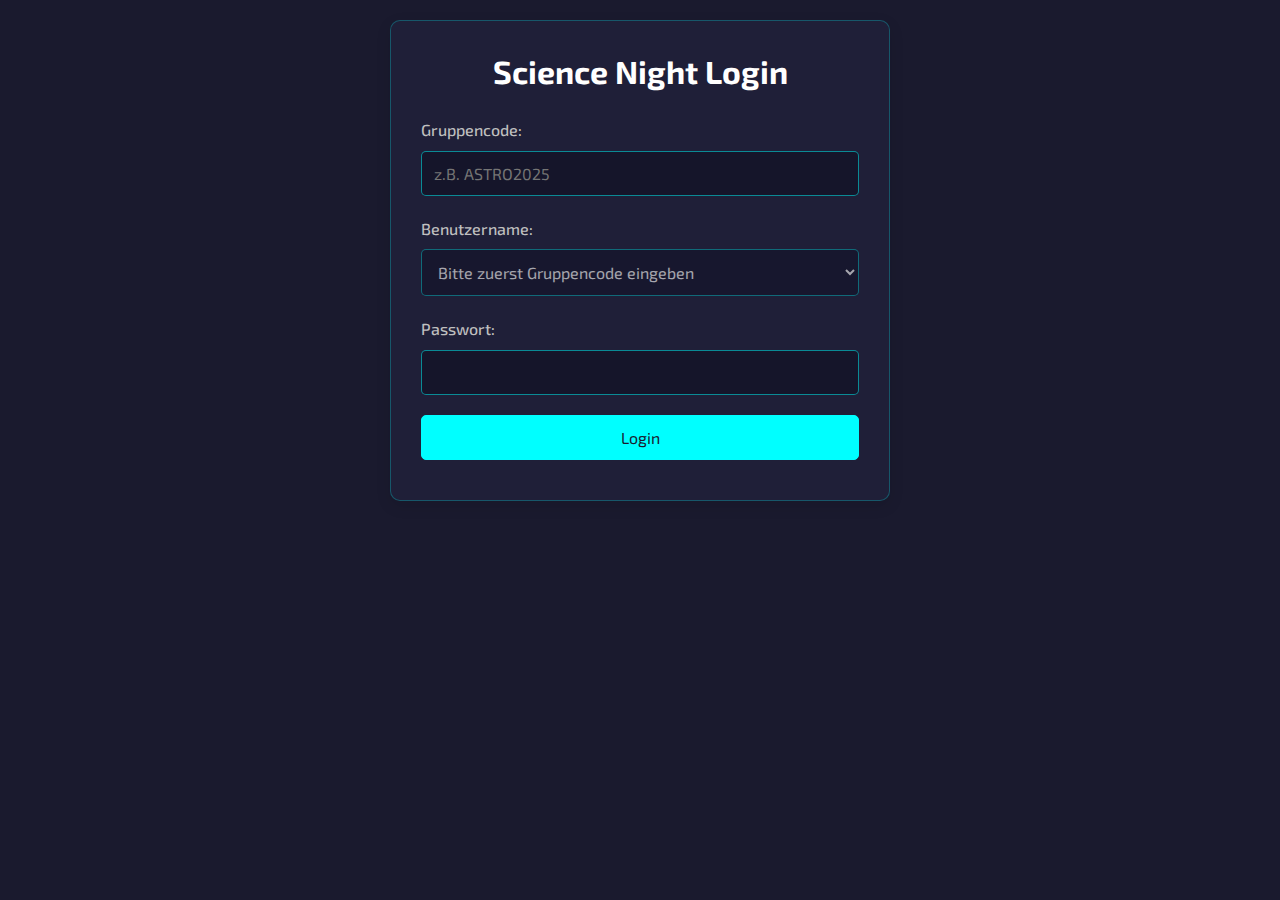
<file: index.html>
<!DOCTYPE html>
<html lang="de">
<head>
    <meta charset="UTF-8">
    <meta name="viewport" content="width=device-width, initial-scale=1.0">
    <title>Science Night Voting - Login</title>
    <link rel="stylesheet" href="styles/main.css">
    <link href="https://fonts.googleapis.com/css2?family=Roboto:wght@400;500;700&display=swap" rel="stylesheet">
</head>
<body>
    <div class="container">
        <h1>Science Night Login</h1>
        <form id="login-form">
            <div class="form-group">
                <label for="group-code">Gruppencode:</label>
                <input type="text" id="group-code" name="group-code" placeholder="z.B. ASTRO2025" required>
            </div>
            <div class="form-group">
                <label for="username">Benutzername:</label>
                <select id="username" name="username" required disabled>
                    <option value="">Bitte zuerst Gruppencode eingeben</option>
                </select>
            </div>
            <div class="form-group">
                <label for="password">Passwort:</label>
                <input type="password" id="password" name="password" required>
            </div>
            <button type="submit" class="btn">Login</button>
        </form>
        <div id="message-container" style="margin-top:15px;"></div>
        <div id="loader-container"></div>
    </div>

    <script src="config.js"></script>
    <script src="scripts/sheets.js"></script>
    <script src="scripts/login.js"></script>
</body>
</html>
</file>
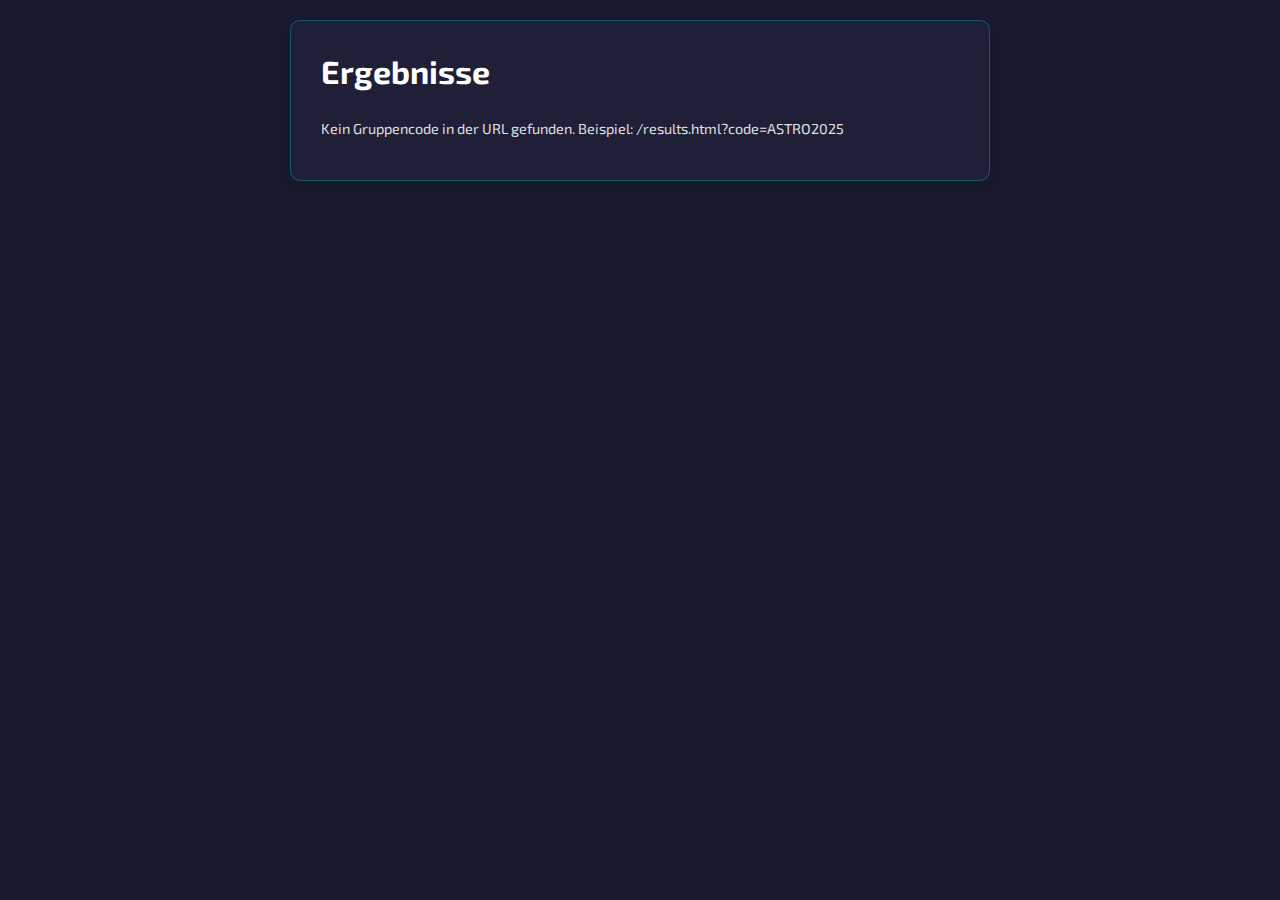
<file: results.html>
<!DOCTYPE html>
<html lang="de">
<head>
    <meta charset="UTF-8">
    <meta name="viewport" content="width=device-width, initial-scale=1.0">
    <title>Science Night - Ergebnisse</title>
    <link rel="stylesheet" href="styles/main.css">
    <link href="https://fonts.googleapis.com/css2?family=Exo+2:wght@300;400;500;700&display=swap" rel="stylesheet">
</head>
<body>
    <div class="container" style="max-width: 700px;">
        <div class="page-header">
             <h1 id="results-title">Ergebnisse</h1>
             <a href="vote.html" id="back-to-vote-link" class="btn btn-secondary" style="width:auto; display:none;">Zurück zur Abstimmung</a>
        </div>
       
        <div id="loader-container-results"></div>
        <ul id="results-list">
            <!-- Ergebnisse werden hier per JS eingefügt -->
        </ul>
        <div id="message-container-results" style="margin-top:15px;"></div>
    </div>

    <script src="config.js"></script>
    <script src="scripts/sheets.js"></script>
    <script src="scripts/results.js"></script>
</body>
</html>
</file>
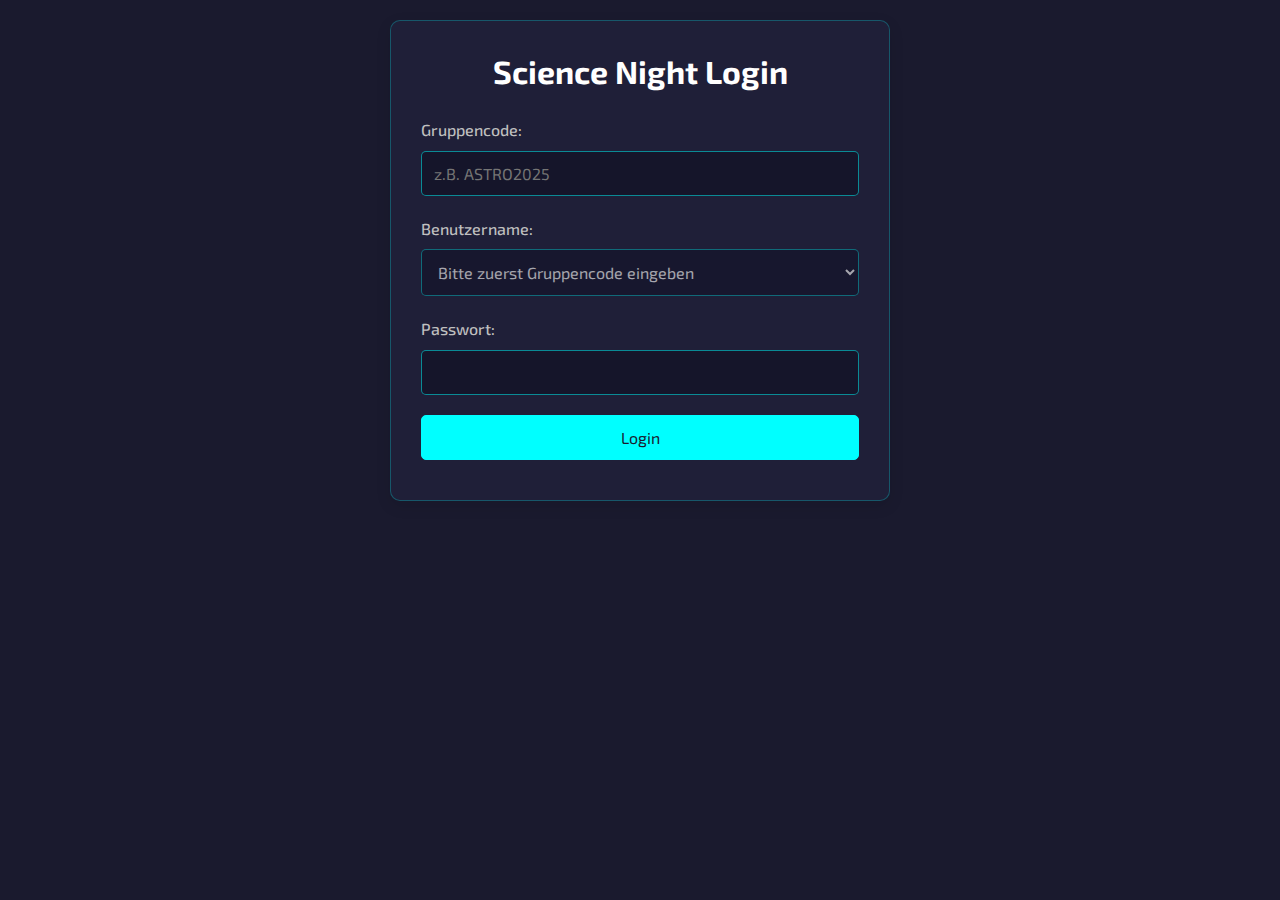
<file: vote.html>
<!DOCTYPE html>
<html lang="de">
<head>
    <meta charset="UTF-8">
    <meta name="viewport" content="width=device-width, initial-scale=1.0">
    <title>Science Night - Abstimmen</title>
    <link rel="stylesheet" href="styles/main.css">
    <link href="https://fonts.googleapis.com/css2?family=Roboto:wght@400;500;700&display=swap" rel="stylesheet">
</head>
<body>
    <div class="container">
        <div class="page-header">
            <h2>Veranstaltungen Bewerten</h2>
            <a href="#" id="results-link" class="btn btn-secondary" style="width:auto;">Ergebnisse Anzeigen</a>
        </div>
        <p id="user-greeting" style="text-align:center; margin-bottom:20px;"></p>
        <div id="loader-container-vote"></div>
        <div id="event-cards-container">
            <!-- Event-Karten werden hier per JS eingefügt -->
        </div>
        <div id="message-container-vote" style="margin-top:15px;"></div>

    </div>

    <script src="config.js"></script>
    <script src="scripts/sheets.js"></script>
    <script src="scripts/vote.js"></script>
</body>
</html>
</file>
<file: styles/main.css>
@import url('https://fonts.googleapis.com/css2?family=Exo+2:wght@300;400;500;700&display=swap');

/* Basic Reset & Global Styles */
* {
  box-sizing: border-box;
  margin: 0;
  padding: 0;
}

body {
  font-family: 'Exo 2', sans-serif;
  background-color: #1a1a2e;
  color: #e0e0e0;
  line-height: 1.6;
  display: flex;
  flex-direction: column;
  align-items: center;
  min-height: 100vh;
  padding: 20px;
}

.container {
  background-color: #1f1f38;
  padding: 25px 30px;
  border-radius: 10px;
  box-shadow: 0 5px 15px rgba(0, 0, 0, 0.1);
  border: 1px solid #00ffff40;
  width: 100%;
  max-width: 500px;
  margin-bottom: 20px;
  animation: fadeInSlideUp 0.7s ease-out forwards;
}

h1, h2 {
  color: #ffffff;
  font-family: 'Exo 2', sans-serif;
  margin-bottom: 20px;
  text-align: center;
}

/* Forms */
.form-group {
  margin-bottom: 20px;
}

label {
  display: block;
  margin-bottom: 8px;
  font-weight: 500;
  color: #c0c0c0;
  font-family: 'Exo 2', sans-serif;
}

input[type="text"],
input[type="password"],
select {
  width: 100%;
  padding: 12px;
  background-color: #15152a; /* Slightly darker than container */
  color: #e0e0e0;
  border: 1px solid #00ffff80; /* Cyan border with transparency */
  border-radius: 5px;
  font-size: 16px;
  font-family: 'Exo 2', sans-serif;
  transition: border-color 0.3s ease, box-shadow 0.3s ease;
}

input[type="text"]:focus,
input[type="password"]:focus,
select:focus {
  outline: none;
  border-color: #00ffff; /* Solid cyan */
  box-shadow: 0 0 10px #00ffff, 0 0 20px #00ffff80; /* Enhanced static glow */
  transition: border-color 0.3s ease, box-shadow 0.3s ease; /* Smooth transition to this state */
}

.btn {
  display: inline-block;
  background-color: #00ffff; /* Cyan */
  color: #1a1a2e; /* Dark navy for text on cyan */
  padding: 12px 20px;
  border: 1px solid #00ffff;
  border-radius: 5px; /* Slightly rounded */
  cursor: pointer;
  font-size: 16px;
  font-family: 'Exo 2', sans-serif;
  text-align: center;
  text-decoration: none;
  transition: background-color 0.3s ease, color 0.3s ease, transform 0.2s ease, box-shadow 0.2s ease;
  width: 100%;
}

.btn:hover {
  background-color: #00e0e0; /* Slightly darker cyan */
  color: #1a1a2e;
  transform: scale(1.05); /* Added */
  box-shadow: 0 0 15px #00ffff, 0 0 5px #00d0d0; /* Enhanced shadow */
}
.btn:active { /* Added active state for more feedback */
    transform: scale(0.98);
}

.btn-secondary {
  background-color: transparent;
  color: #00ffff; /* Cyan text */
  border: 1px solid #00ffff;
  transition: background-color 0.3s ease, color 0.3s ease, transform 0.2s ease, box-shadow 0.2s ease, border-color 0.3s ease;
}
.btn-secondary:hover {
  background-color: #00ffff1a; /* Cyan with low opacity */
  color: #00ffff;
  transform: scale(1.05); /* Added */
  box-shadow: 0 0 12px #00ffff80; /* Enhanced shadow */
}
.btn-secondary:active { /* Added active state */
    transform: scale(0.98);
    background-color: #00ffff33; /* Slightly more visible background on click */
}

.error-message {
  background-color: #ff4d4d33; /* Transparent red */
  color: #ffadad; /* Light red text */
  padding: 10px;
  border-radius: 5px;
  margin-top: 15px;
  text-align: center;
  border: 1px solid #ff4d4d;
}

/* Event Cards (Vote Page) */
#event-cards-container {
  position: relative;
  min-height: 50vh; /* Or a fixed value like 400px, adjust as needed */
  perspective: 1000px; /* For 3D effects on cards */
}

.event-card {
  position: absolute;
  width: 100%;
  height: 100%; /* Assumes container dictates height, or JS will adjust */
  background-color: #1f1f38; /* Matching container */
  border: 1px solid #00ffff33; /* Very subtle cyan border */
  border-radius: 12px;
  padding: 20px;
  box-shadow: 0 2px 8px rgba(0, 255, 255, 0.1); /* Cyan glow */
  overflow: hidden; /* For potential swipe animations later */
  will-change: transform, opacity; /* Optimize animations */
  transform-origin: center center; /* Default for transforms */
  /* transition: transform 0.3s ease, box-shadow 0.3s ease; */ /* Remove as JS will handle transitions */
  transition: transform 0.3s ease-in-out, box-shadow 0.3s ease-in-out; /* Add transition */
}

.event-card:hover {
  /* No transform or shadow changes here were in the original CSS for hover */
  /* This hover might be overridden or affected by JS swipe interactions. */
  /* Let's add a subtle effect that might not interfere. */
  transform: translateY(-5px) rotateY(2deg); /* Slight lift and tilt */
  box-shadow: 0 8px 18px rgba(0, 255, 255, 0.2), 0 0 10px rgba(0, 255, 255, 0.1); /* Enhanced glow */
}

.event-card h3 {
  color: #00ffff; /* Primary accent color */
  margin-bottom: 8px;
  font-size: 1.3em;
}

.event-card p {
  margin-bottom: 5px;
  color: #e0e0e0; /* Primary text color */
  font-size: 0.95em;
}
.event-card p strong {
  color: #ffffff; /* Headings color for strong emphasis */
}

.vote-buttons {
  display: flex;
  justify-content: space-between;
  margin-top: 15px;
  gap: 10px;
}

.vote-btn {
  flex-grow: 1;
  padding: 10px;
  border-radius: 8px;
  font-size: 1em;
  cursor: pointer;
  border: 2px solid transparent;
  color: #1a1a2e; /* Dark text */
  transition: background-color 0.2s ease, color 0.2s ease, border-color 0.2s ease, transform 0.15s ease; /* Add transform */
}
.vote-btn:hover {
  transform: scale(1.08); /* Slightly more pop */
}
.vote-btn:active {
  transform: scale(0.95); /* Click feedback */
}

.vote-btn.upvote {
  background-color: #00ff0033; /* Light green, transparent */
  color: #90ee90; /* Light green text */
  border-color: #00ff0080;
}
.vote-btn.upvote:hover {
  background-color: #00ff0055;
  /* transform already applied in .vote-btn:hover */
}
.vote-btn.upvote.selected {
  background-color: #00ff00; /* Bright green */
  color: #1a1a2e; /* Dark text */
  border-color: #00dd00;
  transform: scale(1.03); /* Slightly larger when selected */
}

.vote-btn.neutral {
  background-color: #00ffff33; /* Cyan, transparent */
  color: #00cccc; /* Cyan text */
  border-color: #00ffff80;
}
.vote-btn.neutral:hover {
  background-color: #00ffff55;
  /* transform already applied in .vote-btn:hover */
}
.vote-btn.neutral.selected {
  background-color: #00ffff; /* Cyan */
  color: #1a1a2e; /* Dark text */
  border-color: #00eeee;
  transform: scale(1.03); /* Slightly larger when selected */
}

.vote-btn.downvote {
  background-color: #ff4d4d33; /* Light red, transparent */
  color: #ff7f7f; /* Light red text */
  border-color: #ff4d4d80;
}
.vote-btn.downvote:hover {
  background-color: #ff4d4d55;
  /* transform already applied in .vote-btn:hover */
}
.vote-btn.downvote.selected {
  background-color: #ff4d4d; /* Bright red */
  color: #1a1a2e; /* Dark text */
  border-color: #dd3333;
  transform: scale(1.03); /* Slightly larger when selected */
}

/* Results Page */
#results-list {
  list-style: none;
  padding: 0;
}

#results-list li {
  background-color: #1f1f38;
  border: 1px solid #00ffff33; /* Very subtle cyan border */
  border-radius: 8px;
  padding: 15px;
  margin-bottom: 10px;
  box-shadow: 0 2px 5px rgba(0, 255, 255, 0.05); /* Cyan glow */
  opacity: 0; /* Start hidden for animation */
  animation: resultItemAppear 0.5s ease-out forwards;
}

#results-list li:nth-child(1) { animation-delay: 0.1s; }
#results-list li:nth-child(2) { animation-delay: 0.2s; }
#results-list li:nth-child(3) { animation-delay: 0.3s; }
#results-list li:nth-child(4) { animation-delay: 0.4s; }
#results-list li:nth-child(5) { animation-delay: 0.5s; }
/* Add more if more items are typically expected, or accept they animate in groups */

#results-list h3 {
  color: #00ffff; /* Primary accent color */
  margin-bottom: 5px;
}

#results-list p {
  font-size: 0.9em;
  color: #e0e0e0; /* Primary text color */
  margin-bottom: 3px;
}
.result-scores {
  margin-top: 10px;
  font-size: 0.9em;
}
.result-scores span {
  margin-right: 15px;
}
.score-up { color: #00ff00; } /* Bright green */
.score-neutral { color: #00ffff; } /* Cyan */
.score-down { color: #ff4d4d; } /* Bright red */
.score-total { font-weight: bold; color: #ffffff; } /* White for total */

/* Loading Spinner */
.loader {
  border: 5px solid #1f1f38; /* Matches container bg */
  border-top: 5px solid #00ffff; /* Cyan accent */
  border-radius: 50%;
  width: 50px;
  height: 50px;
  animation: spin 1s linear infinite;
  margin: 20px auto;
}

@keyframes spin {
  0% { transform: rotate(0deg); }
  100% { transform: rotate(360deg); }
}

/* Progress Bar Styles */
#progress-bar-container {
  width: 100%;
  background-color: #101020; /* Darker than body/container */
  border-radius: 6px;
  margin-bottom: 20px;
  height: 14px;
}

#progress-bar-fill {
  height: 100%;
  width: 0%;
  background-color: #00ffff; /* Cyan */
  border-radius: 4px; /* Keep slightly smaller radius for fill */
  transition: width 0.3s ease-in-out;
}

/* Responsive */
@media (max-width: 600px) {
  body {
    padding: 10px;
  }
  .container {
    padding: 20px;
  }
  .vote-buttons {
    /* flex-direction: column; */ /* Alternative for very small screens */
  }
  .vote-btn {
    font-size: 0.9em; /* Slightly smaller buttons on mobile */
  }
}

.page-header {
    display: flex;
    justify-content: space-between;
    align-items: center;
    margin-bottom: 20px;
}

.page-header h1, .page-header h2 {
    margin-bottom: 0;
}

.success-message {
  background-color: #00ff0033; /* Transparent green */
  color: #90ee90; /* Light green text */
  padding: 10px;
  border-radius: 5px;
  margin-top: 15px;
  text-align: center;
  border: 1px solid #00ff00;
}

/* Keyframes for Animations */
@keyframes fadeInSlideUp { /* For page load */
  from { opacity: 0; transform: translateY(20px); }
  to { opacity: 1; transform: translateY(0); }
}

@keyframes resultItemAppear { /* For result list items */
  from { opacity: 0; transform: translateX(-30px); }
  to { opacity: 1; transform: translateX(0); }
}
</file>
